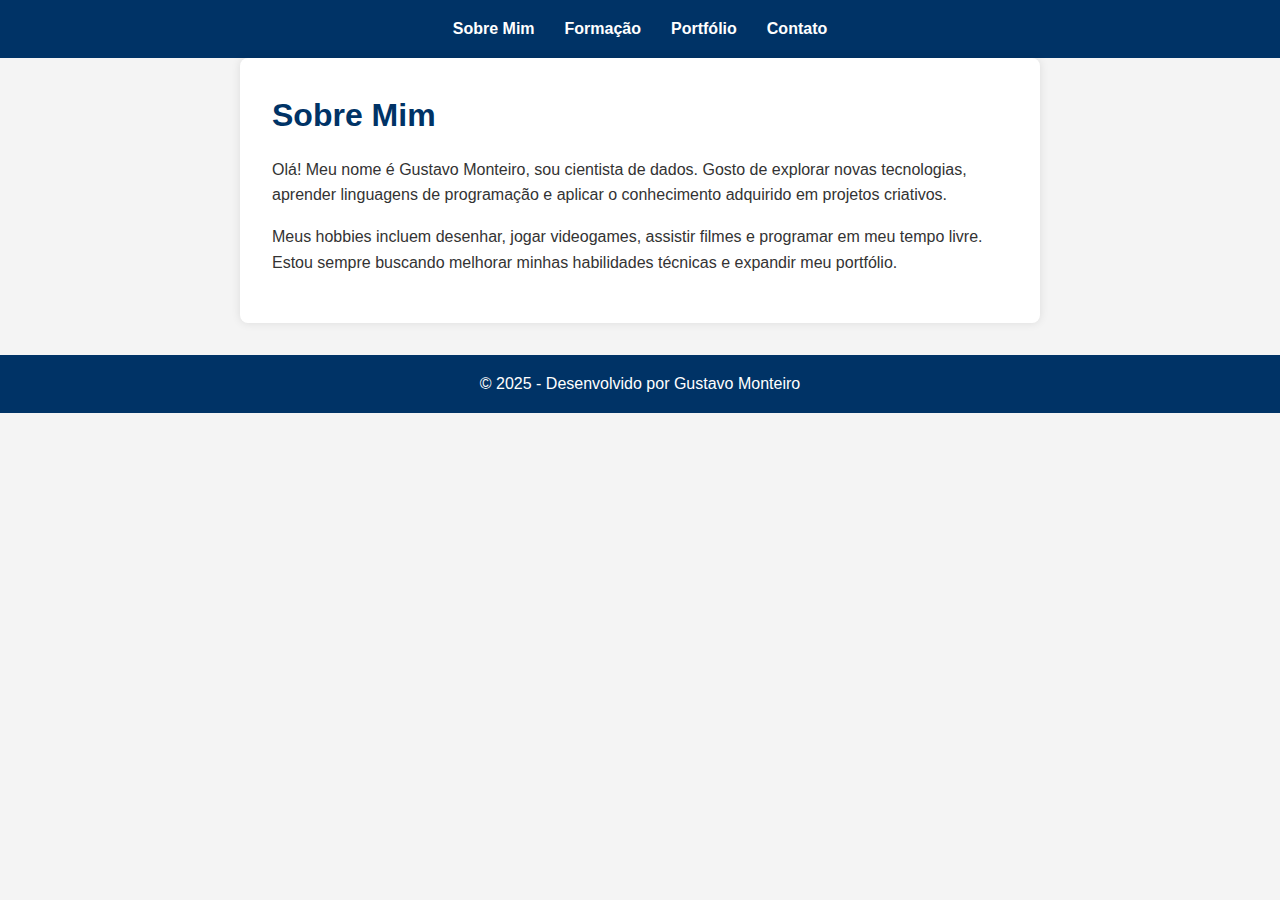
<file: index.html>
<!DOCTYPE html>
<html lang="pt-br">
<head>
  <meta charset="UTF-8">
  <meta name="viewport" content="width=device-width, initial-scale=1.0">
  <title>Sobre Mim - Portfólio</title>
  <link rel="stylesheet" href="style.css">
</head>
<body>
  <header>
    <nav>
      <ul>
        <li><a href="index.html">Sobre Mim</a></li>
        <li><a href="formacao.html">Formação</a></li>
        <li><a href="portfolio.html">Portfólio</a></li>
        <li><a href="contato.html">Contato</a></li>
      </ul>
    </nav>
  </header>

  <main>
    <section class="conteudo">
      <h1>Sobre Mim</h1>
      <p>Olá! Meu nome é Gustavo Monteiro, sou cientista de dados. Gosto de explorar novas tecnologias, aprender linguagens de programação e aplicar o conhecimento adquirido em projetos criativos.</p>
      <p>Meus hobbies incluem desenhar, jogar videogames, assistir filmes e programar em meu tempo livre. Estou sempre buscando melhorar minhas habilidades técnicas e expandir meu portfólio.</p>
    </section>
  </main>

  <footer>
    <p>&copy; 2025 - Desenvolvido por Gustavo Monteiro</p>
  </footer>
</body>
</html>
</file>
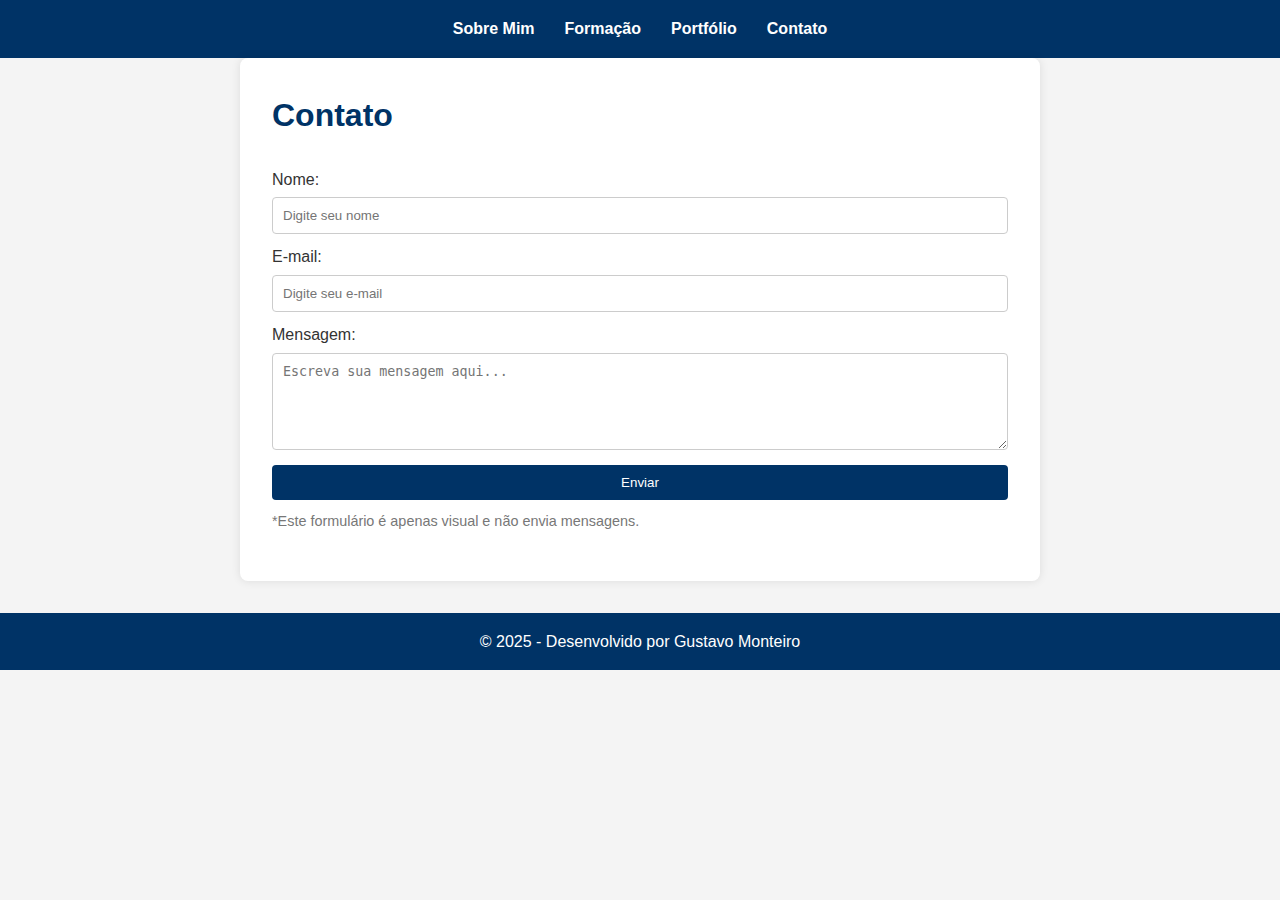
<file: contato.html>
<!DOCTYPE html>
<html lang="pt-br">
<head>
  <meta charset="UTF-8">
  <meta name="viewport" content="width=device-width, initial-scale=1.0">
  <title>Contato - Portfólio</title>
  <link rel="stylesheet" href="style.css">
</head>
<body>
  <header>
    <nav>
      <ul>
        <li><a href="index.html">Sobre Mim</a></li>
        <li><a href="formacao.html">Formação</a></li>
        <li><a href="portfolio.html">Portfólio</a></li>
        <li><a href="contato.html">Contato</a></li>
      </ul>
    </nav>
  </header>

  <main>
    <section class="conteudo">
      <h1>Contato</h1>
      <form>
        <label for="nome">Nome:</label>
        <input type="text" id="nome" name="nome" placeholder="Digite seu nome" required>

        <label for="email">E-mail:</label>
        <input type="email" id="email" name="email" placeholder="Digite seu e-mail" required>

        <label for="mensagem">Mensagem:</label>
        <textarea id="mensagem" name="mensagem" rows="5" placeholder="Escreva sua mensagem aqui..." required></textarea>

        <button type="submit" disabled>Enviar</button>
        <p class="info">*Este formulário é apenas visual e não envia mensagens.</p>
      </form>
    </section>
  </main>

  <footer>
    <p>&copy; 2025 - Desenvolvido por Gustavo Monteiro</p>
  </footer>
</body>
</html>
</file>
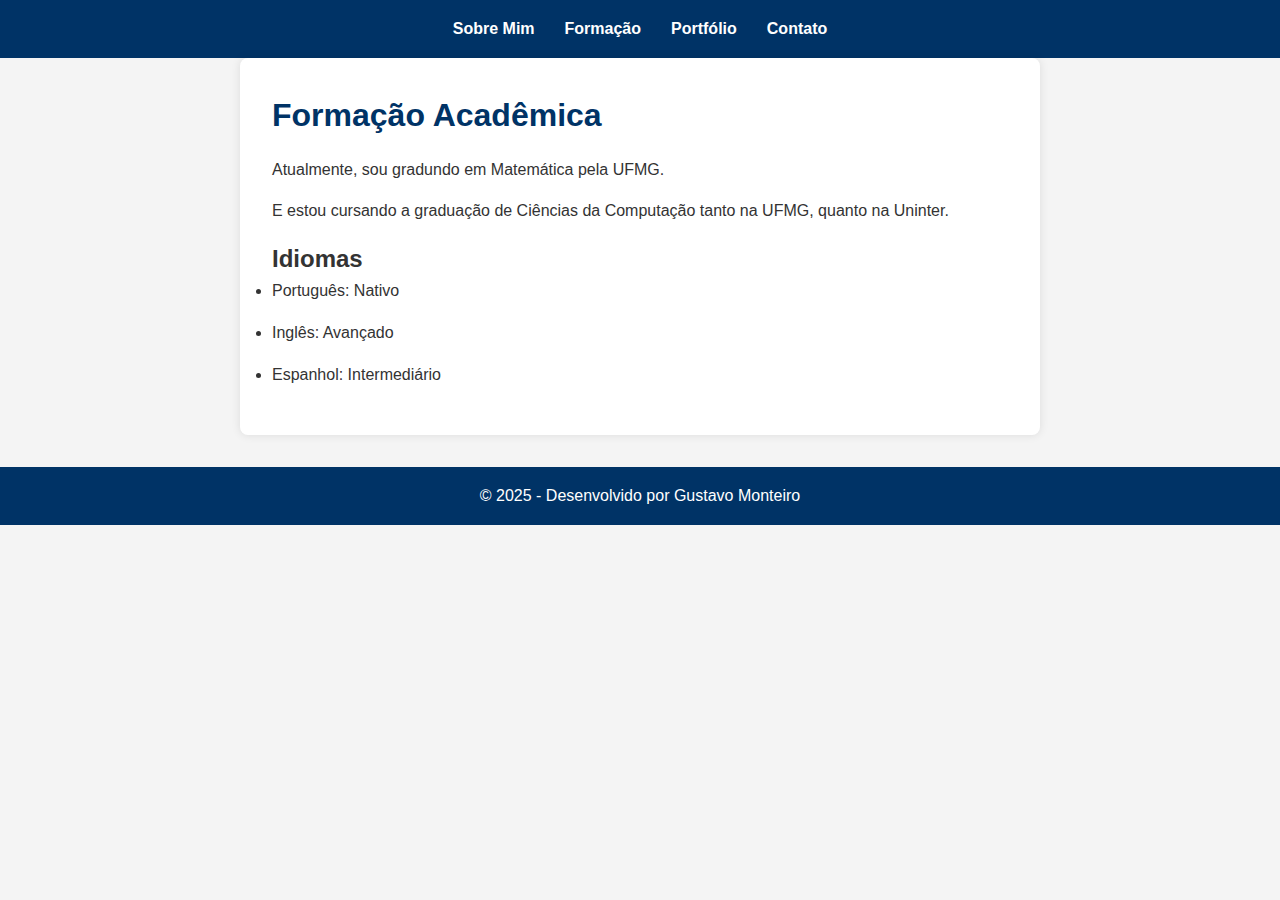
<file: formacao.html>
<!DOCTYPE html>
<html lang="pt-br">
<head>
  <meta charset="UTF-8">
  <meta name="viewport" content="width=device-width, initial-scale=1.0">
  <title>Formação - Portfólio</title>
  <link rel="stylesheet" href="style.css">
</head>
<body>
  <header>
    <nav>
      <ul>
        <li><a href="index.html">Sobre Mim</a></li>
        <li><a href="formacao.html">Formação</a></li>
        <li><a href="portfolio.html">Portfólio</a></li>
        <li><a href="contato.html">Contato</a></li>
      </ul>
    </nav>
  </header>

  <main>
    <section class="conteudo">
      <h1>Formação Acadêmica</h1>
      <p>Atualmente, sou gradundo em Matemática pela UFMG.</p>
      <p>E estou cursando a graduação de Ciências da Computação tanto na UFMG, quanto na Uninter.</p>

      <h2>Idiomas</h2>
      <ul>
        <li>Português: Nativo</li>
        <li>Inglês: Avançado</li>
        <li>Espanhol: Intermediário</li>
      </ul>
    </section>
  </main>

  <footer>
    <p>&copy; 2025 - Desenvolvido por Gustavo Monteiro</p>
  </footer>
</body>
</html>
</file>
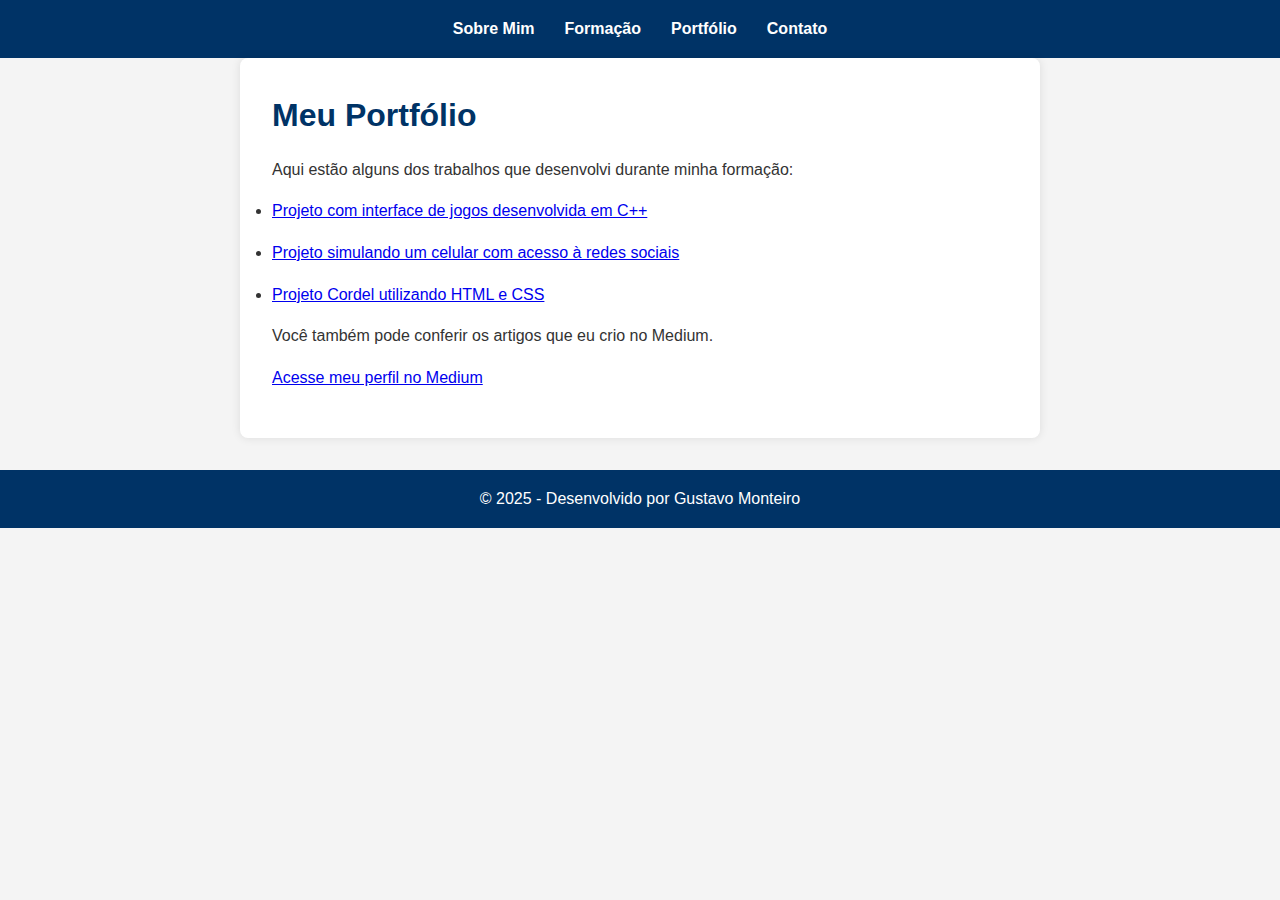
<file: portfolio.html>
<!DOCTYPE html> <!-- Declara o tipo do documento HTML -->
<html lang="pt-br"> <!-- Define o idioma da página como português do Brasil -->
<head>
    <meta charset="UTF-8"> <!-- Define a codificação de caracteres -->
    <meta name="viewport" content="width=device-width, initial-scale=1.0"> <!-- Responsividade -->
    <title>Portfólio - Portfólio Pessoal</title> <!-- Título da aba -->
    <link rel="stylesheet" href="style.css"> <!-- Importa o CSS externo -->
</head>
<body>
    <header>
        <nav>
            <ul>
                <!-- Menu de navegação -->
                <li><a href="index.html">Sobre Mim</a></li>
                <li><a href="formacao.html">Formação</a></li>
                <li><a href="portfolio.html">Portfólio</a></li>
                <li><a href="contato.html">Contato</a></li>
            </ul>
        </nav>
    </header>

    <main>
        <section class="conteudo">
            <h1>Meu Portfólio</h1> <!-- Título principal -->
            <p>Aqui estão alguns dos trabalhos que desenvolvi durante minha formação:</p>
            <ul>
                <!-- Lista de projetos com links para o GitHub -->
                <li><a href="https://github.com/grmonteiroh/projeto-final" target="_blank">Projeto com interface de jogos desenvolvida em C++</a></li>
                <li><a href="https://grmonteiroh.github.io/projeto-redes-sociais/" target="_blank">Projeto simulando um celular com acesso à redes sociais</a></li>
                <li><a href="https://grmonteiroh.github.io/projeto-cordel/" target="_blank">Projeto Cordel utilizando HTML e CSS</a></li>
            </ul>
            <p>Você também pode conferir os artigos que eu crio no Medium.</p>
            <p><a href="https://medium.com/@grmonteiro" target="_blank">Acesse meu perfil no Medium</a></p>
        </section>
    </main>

    <footer>
        <p>&copy; 2025 - Desenvolvido por Gustavo Monteiro</p> <!-- Rodapé com direitos autorais -->
    </footer>
</body>
</html>
</file>
<file: style.css>
/* style.css */

/* Reset básico */
* {
  margin: 0;
  padding: 0;
  box-sizing: border-box;
}

body {
  font-family: Arial, Helvetica, sans-serif;
  background-color: #f4f4f4;
  color: #333;
  line-height: 1.6;
}

/* Cabeçalho e navegação */
header {
  background-color: #003366;
  padding: 1rem 0;
}

nav ul {
  display: flex;
  justify-content: center;
  list-style: none;
}

nav ul li {
  margin: 0 15px;
}

nav ul li a {
  color: white;
  text-decoration: none;
  font-weight: bold;
}

nav ul li a:hover {
  text-decoration: underline;
}

/* Conteúdo principal */
main {
  padding: 2rem;
  max-width: 800px;
  margin: auto;
  background-color: white;
  box-shadow: 0 0 10px rgba(0,0,0,0.1);
  border-radius: 8px;
}

.conteudo h1 {
  color: #003366;
  margin-bottom: 1rem;
}

.conteudo p, .conteudo li {
  margin-bottom: 1rem;
}

/* Formulário de contato */
form {
  display: flex;
  flex-direction: column;
}

form label {
  margin: 10px 0 5px;
}

form input, form textarea {
  padding: 10px;
  border: 1px solid #ccc;
  border-radius: 4px;
}

form button {
  margin-top: 15px;
  padding: 10px;
  background-color: #003366;
  color: white;
  border: none;
  border-radius: 4px;
  cursor: not-allowed;
}

form .info {
  margin-top: 10px;
  font-size: 0.9em;
  color: #777;
}

/* Rodapé */
footer {
  text-align: center;
  padding: 1rem;
  margin-top: 2rem;
  background-color: #003366;
  color: white;
}
</file>
